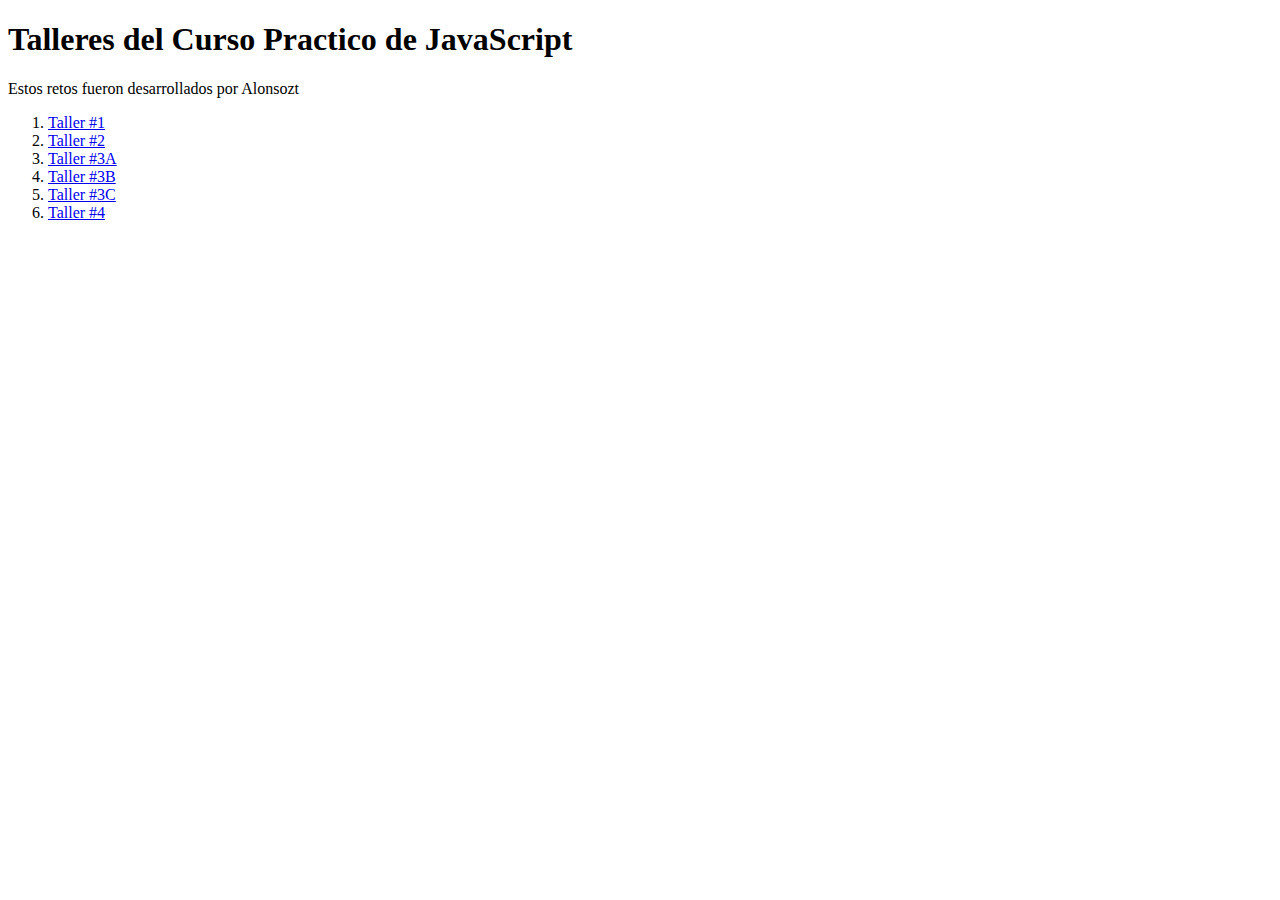
<file: index.html>
<!DOCTYPE html>
<html lang="en">
<head>
    <meta charset="UTF-8">
    <meta http-equiv="X-UA-Compatible" content="IE=edge">
    <meta name="viewport" content="width=device-width, initial-scale=1.0">
    <title>Home | Curso Practico de JavaScript</title>
</head>
<body>
    <header>
        <h1>
            Talleres del Curso Practico de JavaScript
        </h1>
        <p>Estos retos fueron desarrollados por Alonsozt</p>
    </header>
    <section>
        <nav>
            <ol>
                <li>
                    <a href="./figuras.html">Taller #1</a>
                </li>
                <li>
                    <a href="./descuentos.html">Taller #2</a>
                </li>
                <li>
                    <a href="./promedio.html">Taller #3A</a>
                </li>
                <li>
                    <a href="./mediana.html">Taller #3B</a>
                </li>
                <li>
                    <a href="./moda.html">Taller #3C</a>
                </li>
                <li>
                    <a href="./salarios.html">Taller #4</a>
                </li>
            </ol>
        </nav>
    </section>
</body>
</html>
</file>
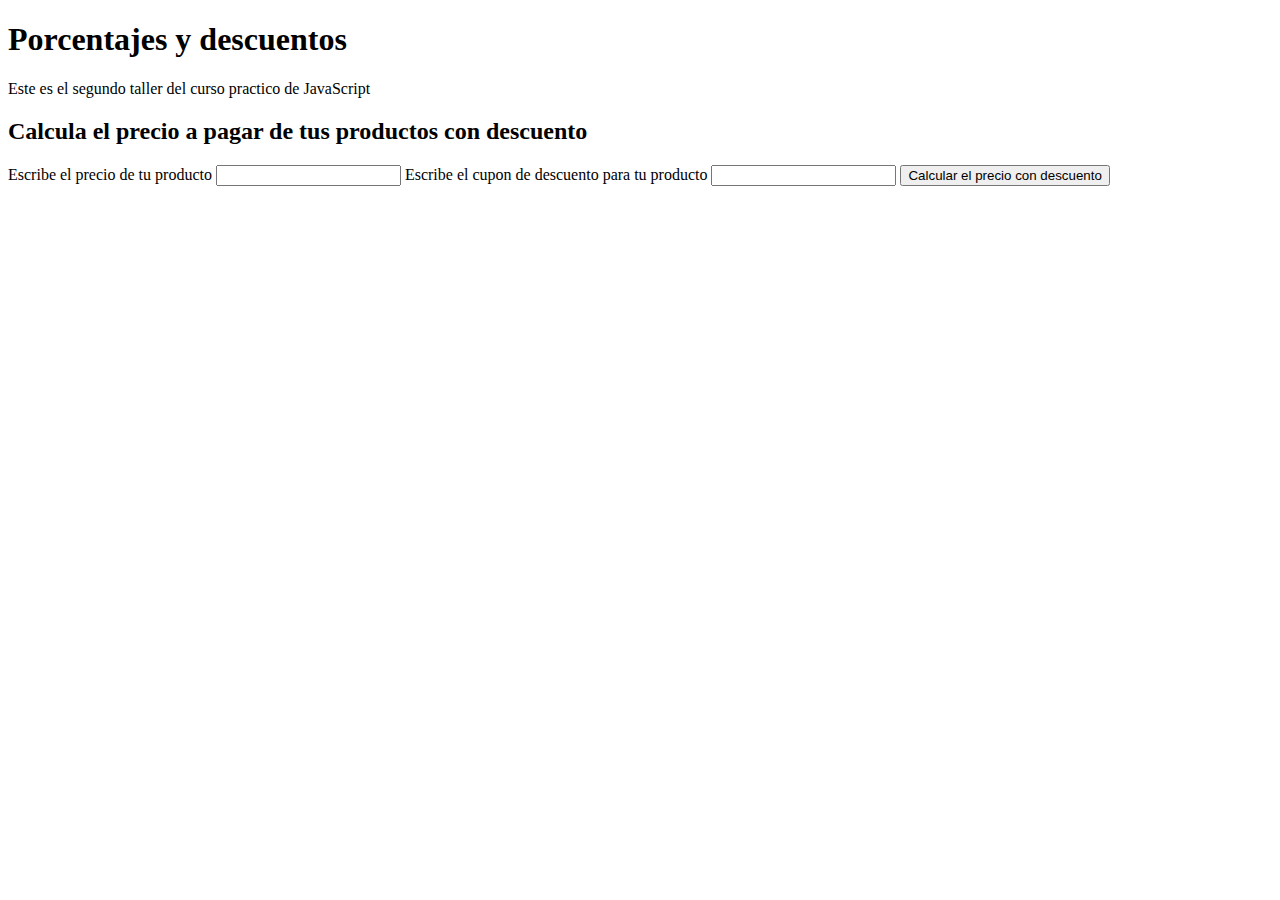
<file: descuentos.html>
<!DOCTYPE html>
<html lang="en">
<head>
    <meta charset="UTF-8">
    <meta http-equiv="X-UA-Compatible" content="IE=edge">
    <meta name="viewport" content="width=device-width, initial-scale=1.0">
    <title>Porcentajes y Descuentos | Curso Practico de JavaScript en Platzi</title>
</head>
<body>
    <header>
        <h1>Porcentajes y descuentos</h1>
        <p>Este es el segundo taller del curso practico de JavaScript</p>
    </header>
    <section>
        <h2>Calcula el precio a pagar de tus productos con descuento</h2>
        <form action="">
            <label for="InputPrice">Escribe el precio de tu producto</label>
            <input id="InputPrice" type="number">
            <label for="InputCoupon">Escribe el cupon de descuento para tu producto</label>
            <input id="InputCoupon" type="text">
            <button type="button" onclick="onClickButtonPriceDiscount()">Calcular el precio con descuento</button>
            <p id="ResultP"></p>
        </form>
    </section>
    <script src="./descuentos.js"></script>
</body>
</html>
</file>
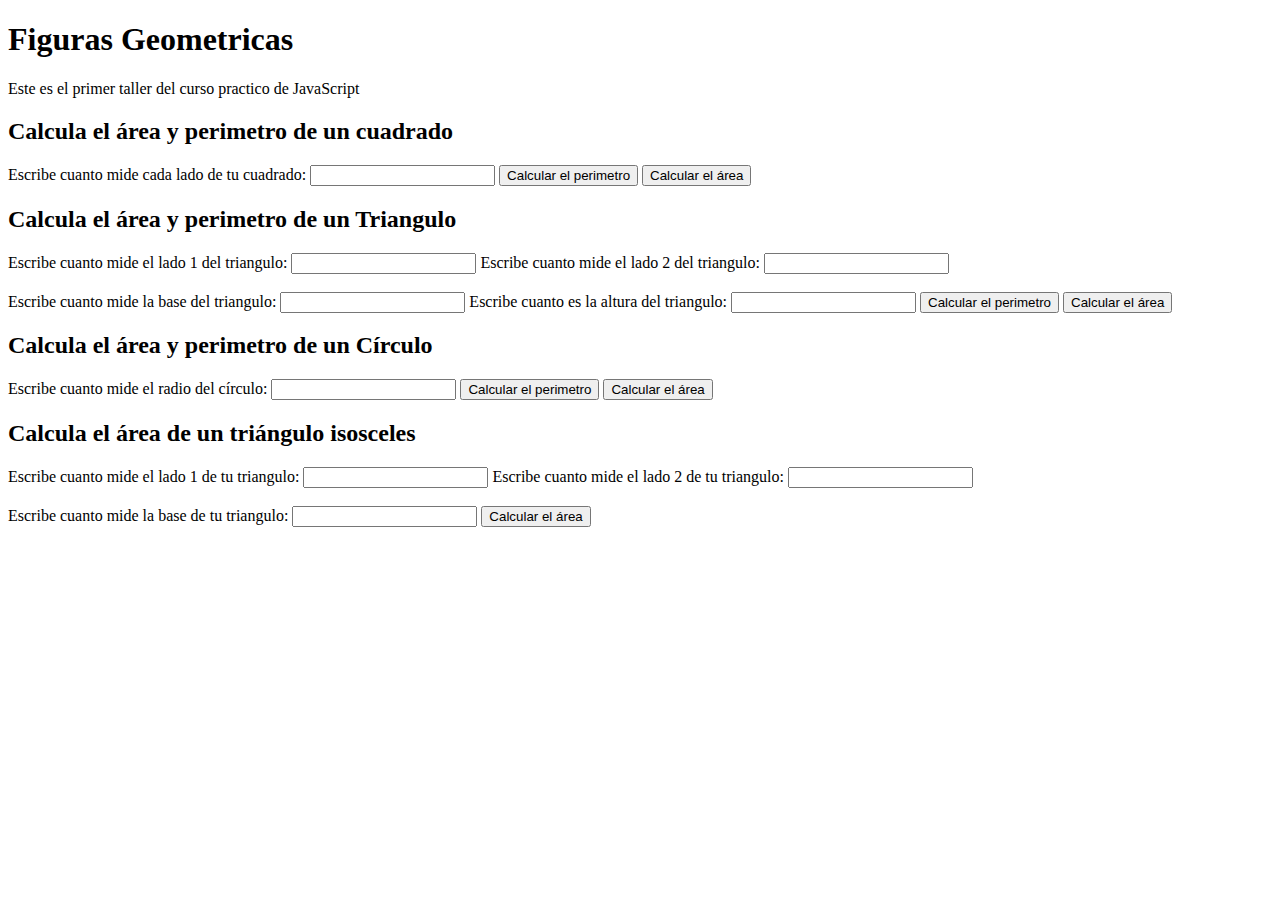
<file: figuras.html>
<!DOCTYPE html>
<html lang="en">
<head>
    <meta charset="UTF-8">
    <meta http-equiv="X-UA-Compatible" content="IE=edge">
    <meta name="viewport" content="width=device-width, initial-scale=1.0">
    <title>Figuras Geometricas | Curso Practico de JavaScript de Platzi</title>
</head>
<body>
    <header>
        <h1>Figuras Geometricas</h1>
        <p>Este es el primer taller del curso practico de JavaScript</p>
    </header>
    <section>
        <h2>Calcula el área y perimetro de un cuadrado</h2>
        <form action="">
            <label for="InputCuadrado">
                Escribe cuanto mide cada lado de tu cuadrado:
            </label>
            <input id="InputCuadrado" type="number" />
            <button type="button" onclick="calcularPerimetroCuadrado()">
                Calcular el perimetro
            </button>
            <button type="button" onclick="calcularAreaCuadrado()">
                Calcular el área
            </button>
        </form>
    </section>
    <section>
        <h2>Calcula el área y perimetro de un Triangulo</h2>
        <form action="">
            <label for="InputLado1">
                Escribe cuanto mide el lado 1 del triangulo:
            </label>
            <input id="InputLado1" type="number" />
            <label for="InputLado2">
                Escribe cuanto mide el lado 2 del triangulo:
            </label>
            <input id="InputLado2" type="number" />
            <br><br>
            <label for="InputBase">
                Escribe cuanto mide la base del triangulo:
            </label>
            <input id="InputBase" type="number" />
            <label for="InputAltura">
                Escribe cuanto es la altura del triangulo:
            </label>
            <input id="InputAltura" type="number" />
            <button type="button" onclick="calcularPerimetroTriangulo()">
                Calcular el perimetro
            </button>
            <button type="button" onclick="calcularAreaTriangulo()">
                Calcular el área
            </button>
        </form>
    </section>
    <section>
        <h2>Calcula el área y perimetro de un Círculo</h2>
        <form action="">
            <label for="InputCirculo">
                Escribe cuanto mide el radio del círculo:
            </label>
            <input id="InputCirculo" type="number" />
            <button type="button" onclick="calcularPerimetroCirculo()">
                Calcular el perimetro
            </button>
            <button type="button" onclick="calcularAreaCirculo()">
                Calcular el área
            </button>
        </form>
    </section>
    <section>
        <h2>Calcula el área de un triángulo isosceles</h2>
        <form action="">
            <label for="InputLadoa">
                Escribe cuanto mide el lado 1 de tu triangulo:
            </label>
            <input id="InputLadoa" type="number" />
            <label for="InputLadob">
                Escribe cuanto mide el lado 2 de tu triangulo:
            </label>
            <input id="InputLadob" type="number" />
            <br><br>
            <label for="InputBasec">
                Escribe cuanto mide la base de tu triangulo:
            </label>
            <input id="InputBasec" type="number" />
            <button type="button" onclick="calcularAreaTrianguloIso()">
                Calcular el área
            </button>
        </form>
    </section>
    <script src="./figuras.js"></script>
</body>
</html>
</file>
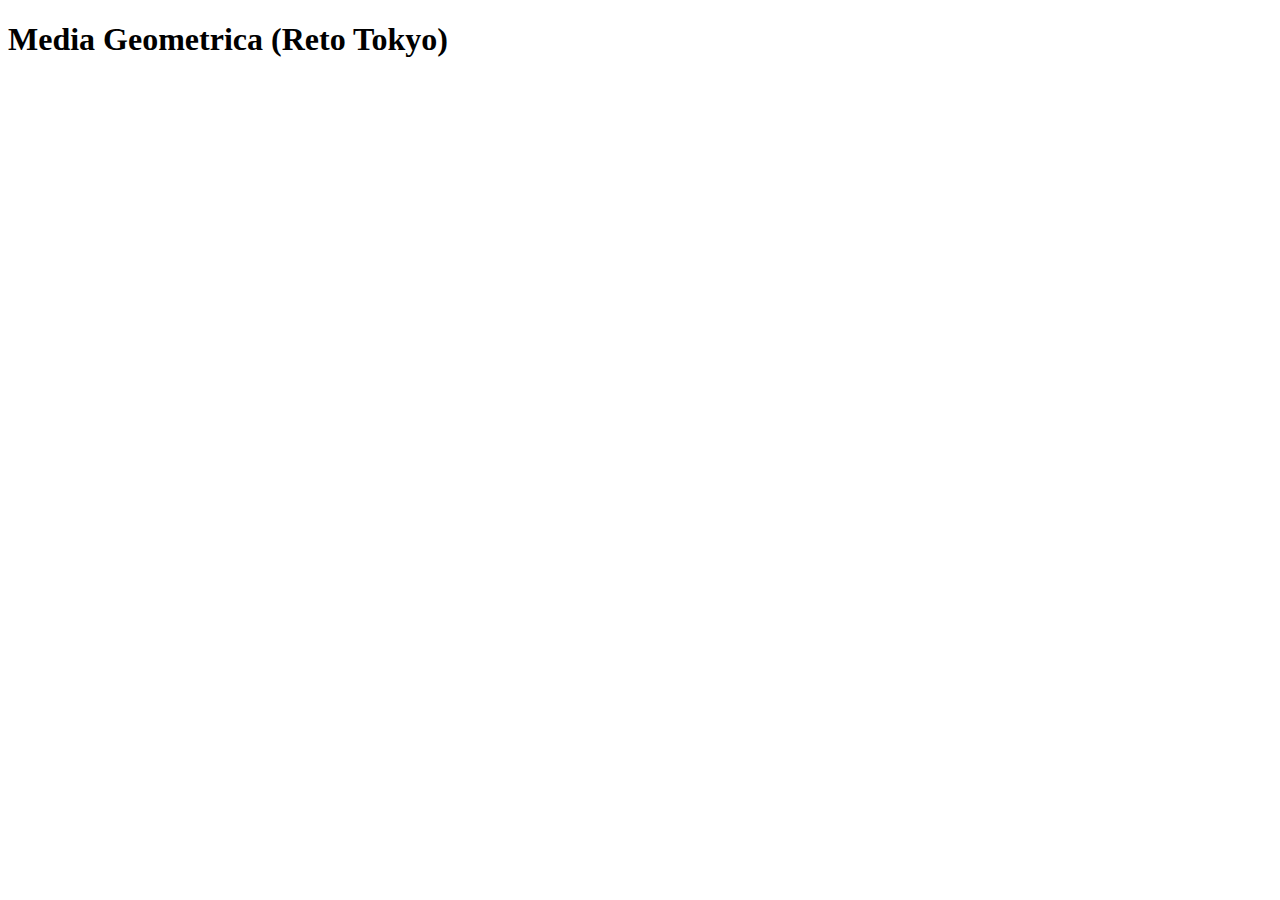
<file: mediageometrica.html>
<!DOCTYPE html>
<html lang="en">
<head>
    <meta charset="UTF-8">
    <meta http-equiv="X-UA-Compatible" content="IE=edge">
    <meta name="viewport" content="width=device-width, initial-scale=1.0">
    <title>Document</title>
</head>
<body>
    <h1>Media Geometrica (Reto Tokyo)</h1>

    <script src="mediageometrica.js"></script>
</body>
</html>
</file>
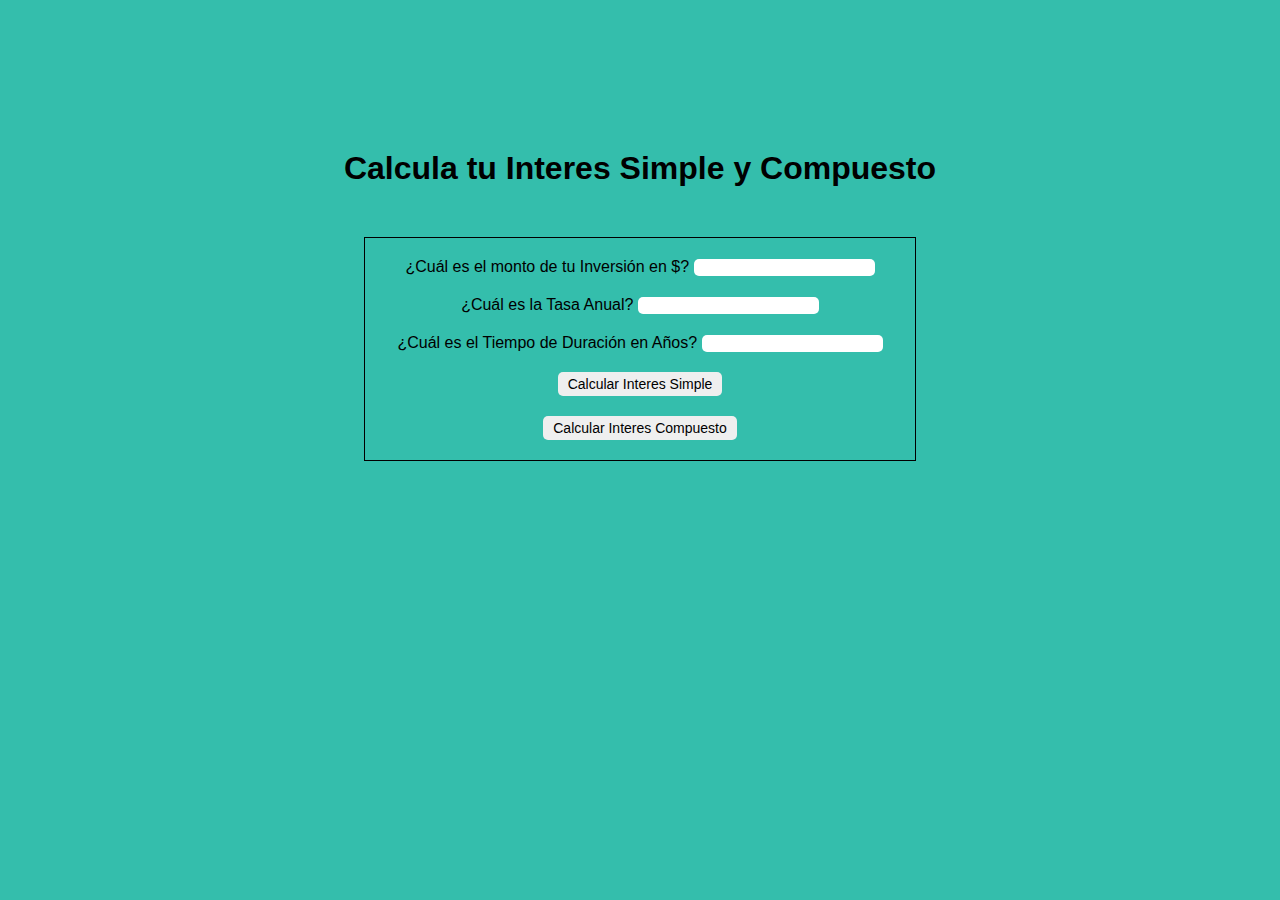
<file: ProyectoFinal/indexx.html>
<!DOCTYPE html>
<html lang="en">
<head>
    <meta charset="UTF-8">
    <meta http-equiv="X-UA-Compatible" content="IE=edge">
    <meta name="viewport" content="width=device-width, initial-scale=1.0">
    <title>Proyecto Final</title>
    <link rel="stylesheet" href="./styles.css">
</head>
<body>
    <header>
        <h1>Calcula tu Interes Simple y Compuesto</h1>
        <script src="interes.js"></script>
    </header>
    <main>
        <form class="main-form" action="">
            <div>
                <label for="InputInversion">
                    ¿Cuál es el monto de tu Inversión en $?
                </label>
                <input class="main-input" id="InputInversion" type="number">
            </div>
            <div>
                <label for="InputTasa">
                    ¿Cuál es la Tasa Anual?
                </label>
                <input class="main-input" id="InputTasa" type="number">
            </div>
            <div>
                <label for="InputTiempo">
                    ¿Cuál es el Tiempo de Duración en Años?
                </label>
                <input class="main-input" id="InputTiempo" type="number">
            </div>
           <section class="main-buttons">
                <div>
                    <button type="button" onclick="calcularInteresSimple()">
                        Calcular Interes Simple
                    </button>
                </div>
                <div>
                    <button type="button" onclick="calcularInteresCompuesto()">
                        Calcular Interes Compuesto
                    </button>
                </div>
           </section>
            <div>
                <p id="ResultP"></p>
                <p id="Result2"></p>
            </div>
        </form>
    </main>
</body>
</html>
</file>
<file: ProyectoFinal/styles.css>
body {
    margin: 0;
    padding: 0;
    font-size: 16px;
    font-family: Verdana, Geneva, Tahoma, sans-serif;
    background-color: #34beac;
}
header {
    margin-top: 150px;
    text-align: center;
    margin-bottom: 50px;
}
main .main-form div {
    text-align: center;
    margin: 20px;
}
main .main-form {
    border: 1px solid black;
    width: 550px;
    align-items: center;
    margin: 0 auto;
    
}
main div .main-input {
    border-radius: 5px;
    border: none;
    outline: none;
}
main .main-buttons button {
    font-size: 14px;
    border: 0;
    border-radius: 5px;
    padding: 4px 10px;
    font-family: Verdana, Geneva, Tahoma, sans-serif;
}
main .main-buttons button:hover {
    box-shadow: 1px 1px 1px black;
    color: black;
}
</file>
